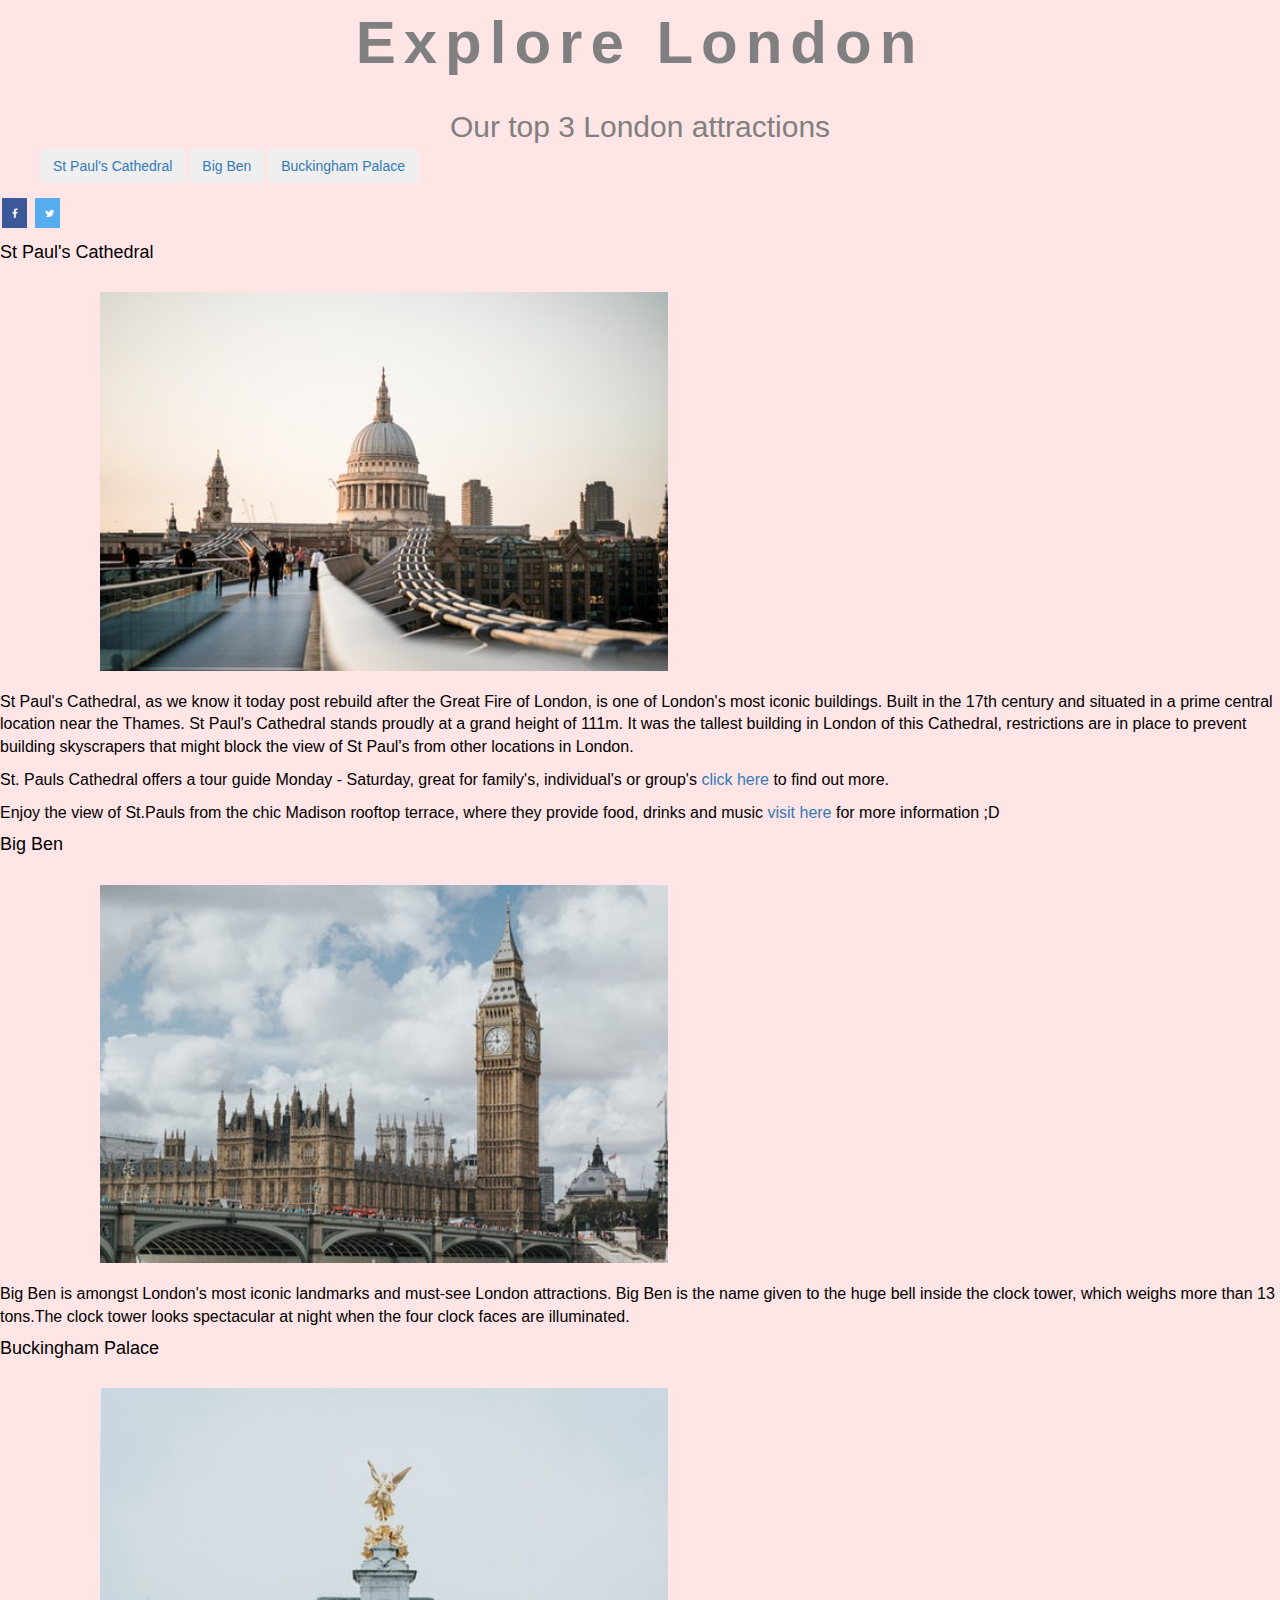
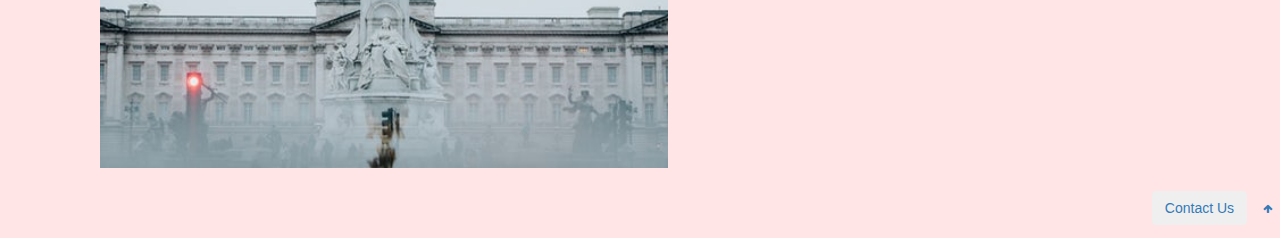
<file: index.html>
<!DOCTYPE html>
<head>

      <title>Team website</title>
      <link rel="stylesheet"
      href="https://maxcdn.bootstrapcdn.com/bootstrap/3.3.7/css/bootstrap.min.css"
      integrity="sha384-BVYiiSIFeK1dGmJRAkycuHAHRg32OmUcww7on3RYdg4Va+PmSTsz/K68vbdEjh4u"
      crossorigin="anonymous">
      <script src="https://maxcdn.bootstrapcdn.com/bootstrap/3.3.7/js/bootstrap.min.js"
      integrity="sha384-Tc5IQib027qvyjSMfHjOMaLkfuWVxZxUPnCJA7l2mCWNIpG9mGCD8wGNIcPD7Txa"
      crossorigin="anonymous"></script>
      <link rel="stylesheet" href="https://cdnjs.cloudflare.com/ajax/libs/font-awesome/4.7.0/css/font-awesome.min.css">
      <link rel="stylesheet" type="text/css" href="css/style.css">

  </head>

  <body>

<section>
<div class= "container">
  <span class= "text1"> Explore London</span>
  <span class = "text2">Our top 3 London attractions</span>
</div>


  <ul id="attractions">
    <button type="button" class= btn> <li><a href="#stpauls">St Paul's Cathedral</a></li></button>
     <button type= "button" class= btn> <li><a href="#bigben">Big Ben</a></li></button>
    <button type= "button" class= btn> <li><a href="#buck">Buckingham Palace</a></li></button>
   </ul>

   <a href="#" class="fa fa-facebook"></a>
   <a href="#" class="fa fa-twitter"></a>

 </section>


<section id="stpauls">
 <h4>St Paul's Cathedral</h4>
  <img class="imgattraction" src="images/stpauls.jpg" alt="St Paul's Cathedral, London">
 <p>St Paul's Cathedral, as we know it today post rebuild after the Great Fire of London,
   is one of London's most iconic buildings. Built in the 17th century and situated in a prime central location near the Thames. St Paul's Cathedral
    stands proudly at a grand height of 111m. It was the tallest building in London
    of this Cathedral, restrictions are in place to prevent building skyscrapers that
    might block the view of St Paul's from other locations in London.
    <p> St. Pauls Cathedral offers a tour guide Monday - Saturday, great for family's, individual's or group's
   <a href="https://www.stpauls.co.uk/sightseeing-times-prices/guided-tours"> click here</a> to find out more.
  <p> Enjoy the view of St.Pauls from the chic Madison rooftop terrace, where they provide food, drinks and music
 <a href=" https://www.madisonlondon.net">visit here</a> for more information ;D
</p>
</section>

 <section id="bigben">
  <h4>Big Ben</h4>
  <img class="imgattraction"src="images/bigben.jpg" alt="Big Ben, London">
<p>
  Big Ben is amongst London's most iconic landmarks and must-see London attractions.
  Big Ben is the name given to the huge bell inside the clock tower,
  which weighs more than 13 tons.The clock tower looks spectacular at night when the four clock faces are illuminated.
</p>
 </section>



 <section id="buck">
  <h4>Buckingham Palace</h4>
  <img class="imgattraction"src="images/buckingham_palace.jpg" alt="Buckingham Palace, London">
 </section>


<section>
 <footer>
  <ul>
    <button type="button" class= btn> <li> <a href= "./contactus.html" src="./contactus.html">Contact Us</a> </li> </button>
      <a href="#"> <i class="fa fa-arrow-up" aria-hidden="true"></i>

   </ul>
 </footer>
</section>

    </body>
    </html>
</file>
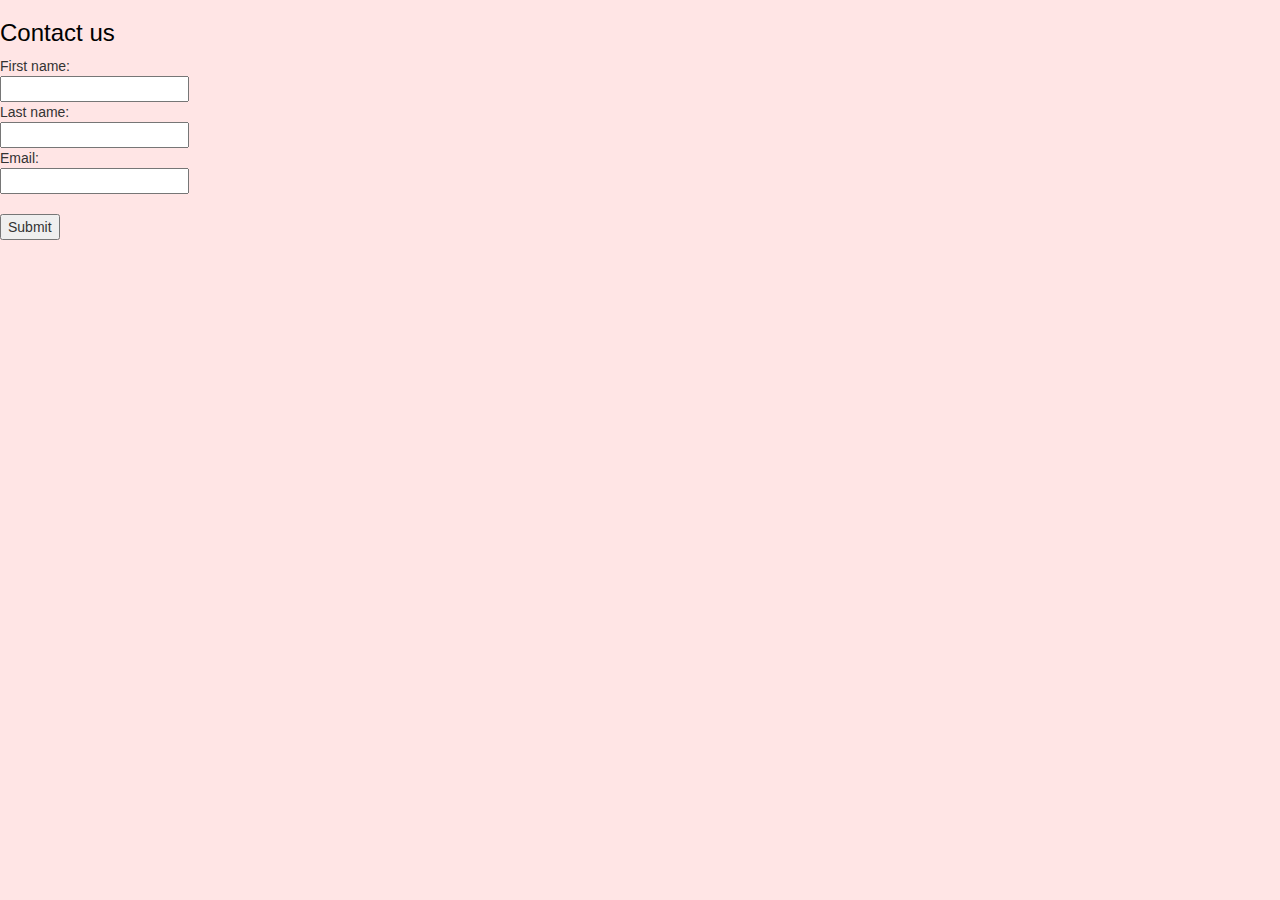
<file: contactus.html>
<!DOCTYPE html>
<head>
  <title>Contact Us</title>
  <link rel="stylesheet"
  href="https://maxcdn.bootstrapcdn.com/bootstrap/3.3.7/css/bootstrap.min.css"
  integrity="sha384-BVYiiSIFeK1dGmJRAkycuHAHRg32OmUcww7on3RYdg4Va+PmSTsz/K68vbdEjh4u"
  crossorigin="anonymous">
  <link rel="stylesheet" type="text/css" href="css/style.css">

</head>
<body>
<section>
  <h3>Contact us</h3>
  <form action="/contact_form" method="post">
  First name:<br>
  <input type="text" name="firstname"><br>
  Last name:<br>
  <input type="text" name="lastname"><br>
  Email:<br>
  <input type="text" name="email"><br><br>
  <input type="submit" value="Submit">
</form>
</section>


</body>

</html>
</file>
<file: css/style.css>
body {
  background-color:#ffe5e5;
}

h3
 {
  color: black;
}

h4 {
  font-size: 100;
  color: black;
  
}

p {
  color: black;
  font-style: ;
  font-size: 16px;
}
ul li {
   color: gray;
   text-align: center;
   display: inline-block;
}

footer {
  float: right;
}


.imgattraction {
  width: 60%;
  padding: 20px 100px;

  }


.fa {
  padding: 10px;
  font-size: 10px;
  width: 25px;
  text-align: center;
  text-decoration: none;
  margin: 5px 2px;
}

.fa:hover {
    opacity: 0.7;
}
.fa-facebook {
  background: #3B5998;
  color: white;
}

.fa-twitter {
  background: #55ACEE;
  color: white;
}


.container span{
  color: gray;
  text transform: uppercase;
  display: block
}

.text1{
  text-align: center;
  font-size: 60px;
  font-weight: 700;
  letter-spacing: 8px;
  margin-bottom: 20px;
  background: black
  position: relative;
  animation: text 5s 1;
}
.text2{
  font-size: 30px;
  text-align: center;
}

@keyframes text {
  0%{
    color: #ffb3d1;
    margin-bottom: -40px;
  }
  30%{
    letter-spacing: 25px;
    margin-bottom: -40px;
      }
85%{
  letter-spacing: 8px;
  margin-bottom: -40px;
}
</file>
